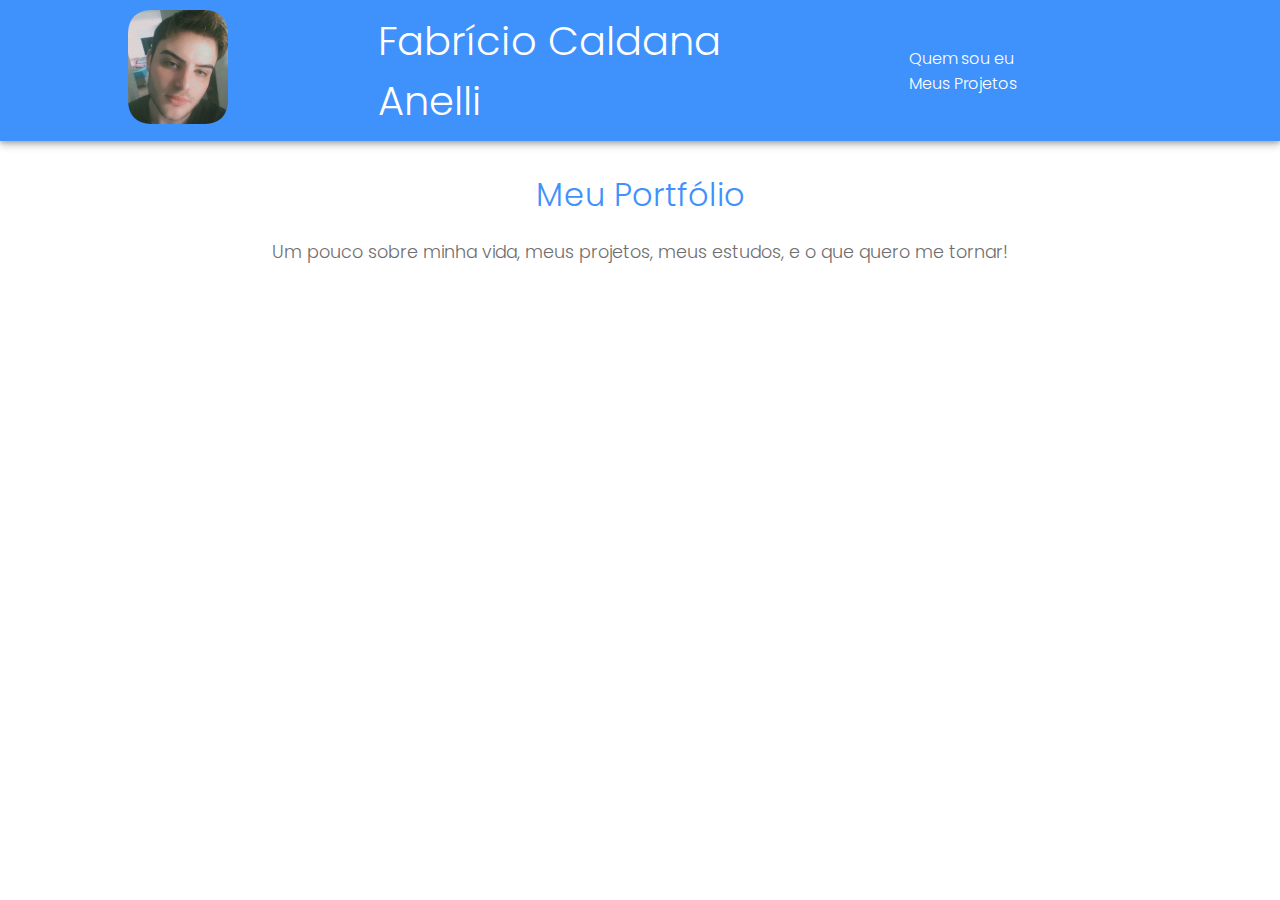
<file: index.html>
<!DOCTYPE html>
<html lang="en">

<head>
    <meta charset="UTF-8">
    <meta http-equiv="X-UA-Compatible" content="IE=edge">
    <meta name="viewport" content="width=device-width, initial-scale=1.0">
    <link rel="stylesheet" href="style.css">
    <title>Meu Portfólio</title>
</head>

<body>
    <header class="shadow">
        <a href="index.html"><img class="logo" src="img/photo.png" alt="logo"></a>
        <div class="nome">
                <h1>Fabrício Caldana Anelli</h1>
        </div>
        <nav>
            <ul class="nav__links">
                <li>
                    <a href="about/about.html">Quem sou eu</a>
                </li>
                <li>
                    <a href="projects/projects.html">Meus Projetos</a>
                </li>
            </ul>
        </nav>
    </header>

    <div class="titulo">
        <h1>Meu Portfólio</h1>
    </div>
    <div class="conteudo">
        <p>Um pouco sobre minha vida, meus projetos, meus estudos, e o que quero me tornar!</p>
    </div>
</body>

</html>
</file>
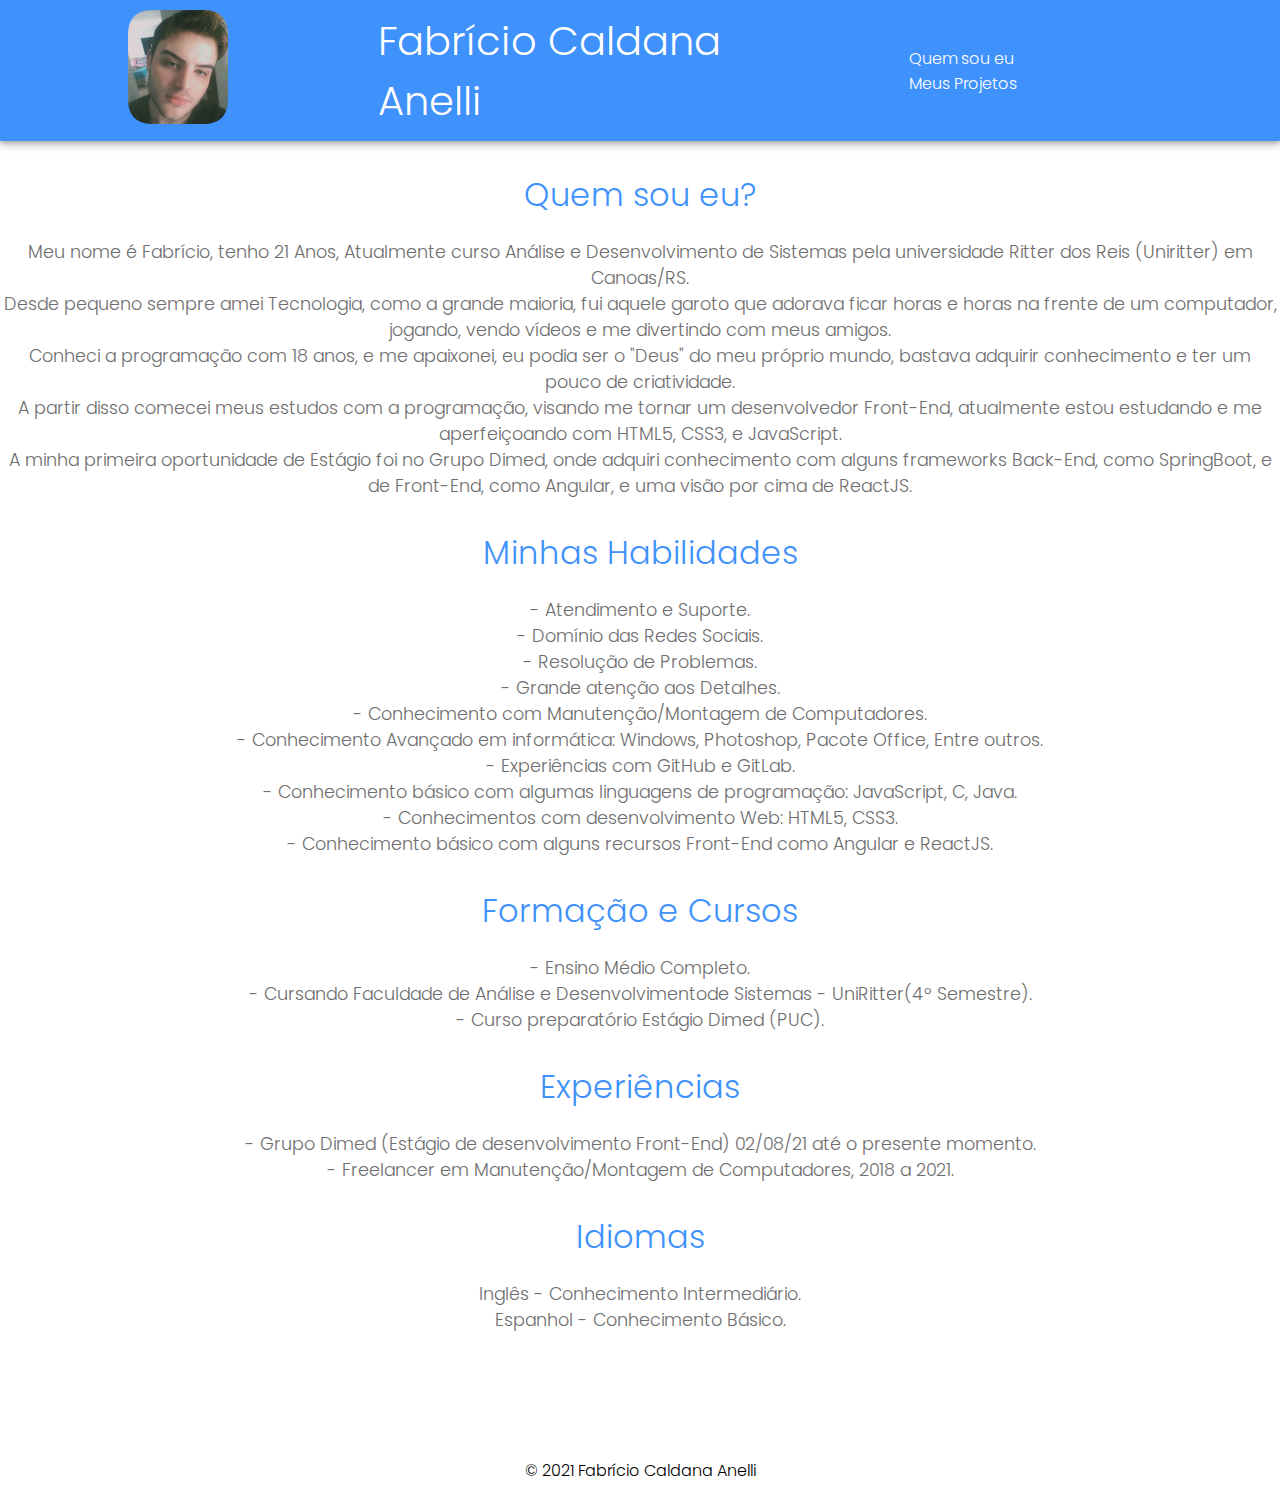
<file: about/about.html>
<!DOCTYPE html>
<html lang="en">

<head>
    <meta charset="UTF-8">
    <meta http-equiv="X-UA-Compatible" content="IE=edge">
    <meta name="viewport" content="width=device-width, initial-scale=1.0">
    <link rel="stylesheet" href="style.css">
    <title>Quem sou eu</title>
</head>

<body>
    <header class="shadow">
            <a href="../index.html"><img class="logo" src="../img/photo.png" alt="logo"></a>
        <div class="nome">
            <h1>Fabrício Caldana Anelli</h1>
        </div>
        <nav>
            <ul class="nav__links">
                <li>
                    <a href="about.html">Quem sou eu</a>
                </li>
                <li>
                    <a href="../projects/projects.html">Meus Projetos</a>
                </li>
            </ul>
        </nav>
    </header>

    <div class="titulo">
        <h1>Quem sou eu?</h1>
    </div>
    <div class="conteudo">
        <p>Meu nome é Fabrício, tenho 21 Anos, Atualmente curso Análise e Desenvolvimento de Sistemas pela universidade
            Ritter dos Reis
            (Uniritter) em Canoas/RS.<br>Desde pequeno sempre amei Tecnologia, como a grande maioria, fui aquele garoto
            que adorava ficar horas e horas na frente de um computador, jogando, vendo vídeos e me divertindo com meus
            amigos.<br>Conheci a programação com 18 anos, e me apaixonei, eu podia ser o "Deus" do meu próprio mundo,
            bastava adquirir conhecimento e ter um pouco de criatividade.<br>A partir disso comecei meus estudos com a
            programação, visando me tornar um desenvolvedor Front-End, atualmente estou estudando e me aperfeiçoando com
            HTML5, CSS3, e JavaScript.<br>A minha primeira oportunidade de Estágio foi no Grupo Dimed, onde adquiri
            conhecimento com alguns frameworks Back-End, como SpringBoot, e de Front-End, como Angular, e uma visão por
            cima de ReactJS.</p>
    </div>
    <div class="titulo">
        <h1>Minhas Habilidades</h1>
    </div>
    <div class="conteudo">
        <p> - Atendimento e Suporte. <br>
            - Domínio das Redes Sociais. <br>
            - Resolução de Problemas. <br>
            - Grande atenção aos Detalhes. <br>
            - Conhecimento com
            Manutenção/Montagem de Computadores. <br>
            - Conhecimento Avançado em informática: Windows, Photoshop, Pacote Office, Entre outros. <br>
            - Experiências com GitHub e GitLab. <br>
            - Conhecimento básico com algumas linguagens de programação: JavaScript, C, Java. <br>
            - Conhecimentos com desenvolvimento Web: HTML5, CSS3. <br>
            - Conhecimento básico com alguns recursos Front-End como Angular e ReactJS.</p>
    </div>

    <div class="titulo">
        <h1>Formação e Cursos</h1>
    </div>
    <div class="conteudo">
        <p>- Ensino Médio Completo. <br>
            - Cursando Faculdade de Análise e Desenvolvimentode Sistemas - UniRitter(4º Semestre). <br>
            - Curso preparatório Estágio Dimed (PUC).</p>
    </div>
    </div>

    <div class="titulo">
        <h1>Experiências</h1>
    </div>
    <div class="conteudo">
        <p>- Grupo Dimed (Estágio de desenvolvimento Front-End) 02/08/21 até o presente momento. <br>
            - Freelancer em Manutenção/Montagem de Computadores, 2018 a 2021.</p>
    </div>
    <div class="titulo">
        <h1>Idiomas</h1>
    </div>
    <div class="conteudo">
        <p>Inglês - Conhecimento Intermediário. <br>
            Espanhol - Conhecimento Básico.</p> <br><br>
    </div>

    <br><br><br>

    <footer>
        <p3>© 2021 Fabrício Caldana Anelli</p3>
        <br><br>
    </footer>

</body>

</html>
</file>
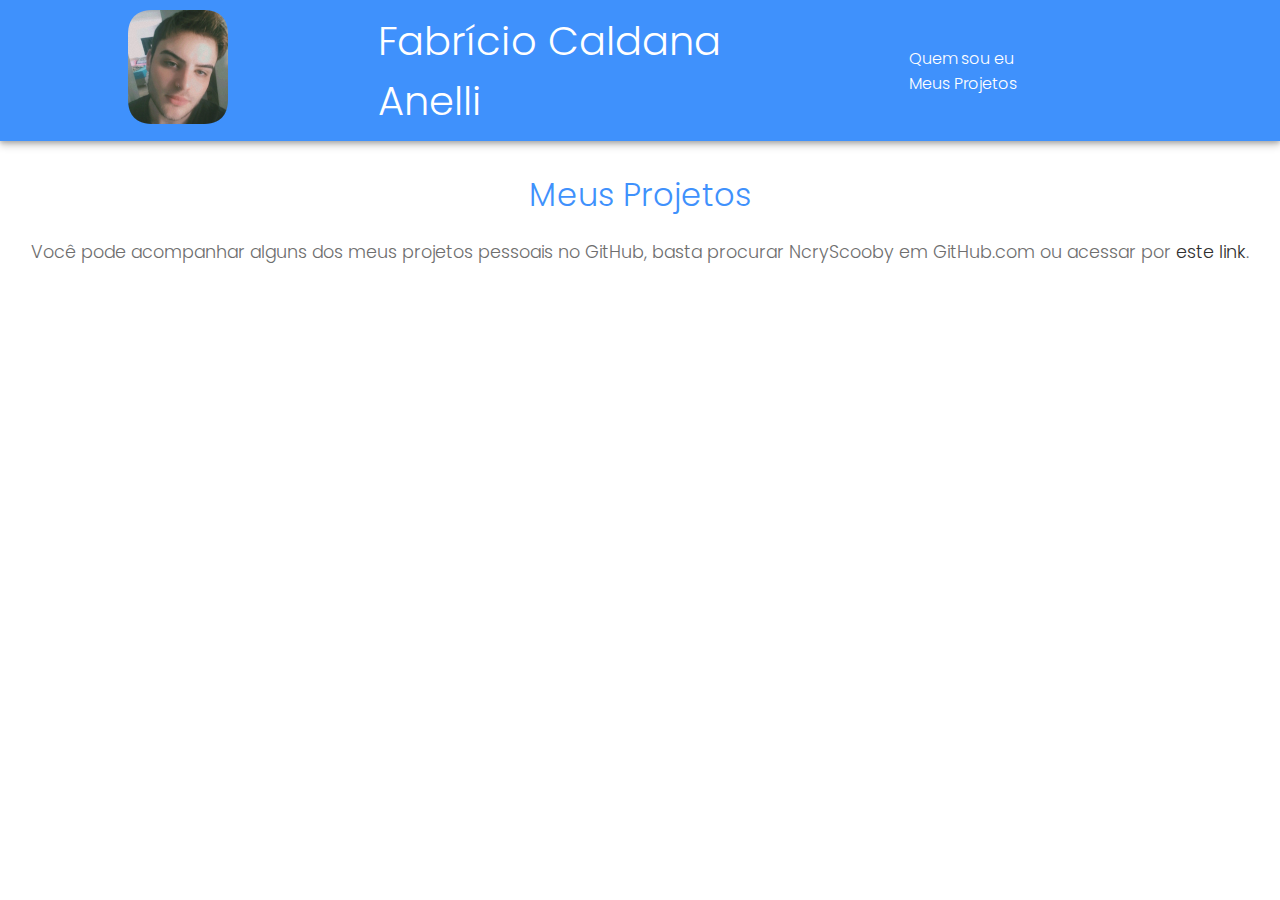
<file: projects/projects.html>
<!DOCTYPE html>
<html lang="en">

<head>
    <meta charset="UTF-8">
    <meta http-equiv="X-UA-Compatible" content="IE=edge">
    <meta name="viewport" content="width=device-width, initial-scale=1.0">
    <link rel="stylesheet" href="style.css">
    <title>Meus Projetos</title>
</head>

<body>
    <header class="shadow">
        <a href="../index.html"><img class="logo" src="../img/photo.png" alt="logo"></a>
        <div class="nome">
            <h1>Fabrício Caldana Anelli</h1>
        </div>
        <nav>
            <ul class="nav__links">
                <li>
                    <a href="../about/about.html">Quem sou eu</a>
                </li>
                <li>
                    <a href="projects.html">Meus Projetos</a>
                </li>
            </ul>
        </nav>
    </header>

    <div class="titulo">
        <h1>Meus Projetos</h1>
    </div>
    <div class="conteudo">
        <p>Você pode acompanhar alguns dos meus projetos pessoais no GitHub, basta procurar <strong>NcryScooby</strong> em GitHub.com ou acessar por <a href="https://github.com/NcryScooby" target="_blank" id="link">este link</a>.</p>
    </div>
</body>

</html>
</file>
<file: style.css>
@import url("https://fonts.googleapis.com/css2?family=Poppins:ital,wght@0,100;0,200;0,300;0,400;0,500;0,600;0,700;0,800;0,900;1,100;1,200;1,300;1,400;1,500;1,600;1,700;1,800;1,900&display=swap");

* {
  margin: 0;
  border: 0;
  padding: 0;
  vertical-align: baseline;
  list-style: none;
  box-sizing: border-box;
  font-family: "Poppins", sans-serif;
  font-weight: 300;
}

body {
  background: #ffffff;
}

.shadow {
  box-shadow: 0 2px 4px rgba(0, 0, 0, 0.16), 0 4px 8px rgba(0, 0, 0, 0.23);
}

li,
a,
button {
  font-weight: 300;
  font-size: 1em;
  color: #ffffff;
  text-decoration: none;
}

header {
  display: flex;
  justify-content: flex-end;
  align-items: center;
  padding: 10px 10%;
  background-color: #3f91fc;
}

.logo {
  cursor: pointer;
  padding-right: 150px;
}

.nav__links {
  list-style: none;
}

.nav__links li {
  display: inline-block;
  padding: 0px 20px;
}

.nav__links li a {
  transition: all 0.3s ease 0s;
}

.nav__links li a:hover {
  color: #6e6e6e;
}

.nome {
  color: white;
  padding-right: 105px;
  font-size: 20px;
}

.titulo {
  padding-top: 30px;
  font-weight: 300;
  display: flex;
  justify-content: center;
  color: #3f91fc;
}

.conteudo p{
  padding-top: 20px;
  text-align: center;
  color: #6e6e6e;
  font-size: 1.1em;
}
</file>
<file: about/style.css>
@import url("https://fonts.googleapis.com/css2?family=Poppins:ital,wght@0,100;0,200;0,300;0,400;0,500;0,600;0,700;0,800;0,900;1,100;1,200;1,300;1,400;1,500;1,600;1,700;1,800;1,900&display=swap");

* {
  margin: 0;
  border: 0;
  padding: 0;
  vertical-align: baseline;
  list-style: none;
  box-sizing: border-box;
  font-family: "Poppins", sans-serif;
  font-weight: 300;
}

body {
  background: #ffffff;
}

.shadow {
  box-shadow: 0 2px 4px rgba(0, 0, 0, 0.16), 0 4px 8px rgba(0, 0, 0, 0.23);
}

li,
a,
button {
  font-weight: 300;
  font-size: 1em;
  color: #ffffff;
  text-decoration: none;
}

header {
  display: flex;
  justify-content: flex-end;
  align-items: center;
  padding: 10px 10%;
  background-color: #3f91fc;
}

.logo {
  cursor: pointer;
  padding-right: 150px;
}

.nav__links {
  list-style: none;
}

.nav__links li {
  display: inline-block;
  padding: 0px 20px;
}

.nav__links li a {
  transition: all 0.3s ease 0s;
}

.nav__links li a:hover {
  color: #6e6e6e;
}

.nome {
  color: white;
  padding-right: 105px;
  font-size: 20px;
}

.titulo {
  padding-top: 30px;
  font-weight: 300;
  display: flex;
  justify-content: center;
  color: #3f91fc;
}

.conteudo p{
  padding-top: 20px;
  text-align: center;
  color: #6e6e6e;
  font-size: 1.1em;
}

::-webkit-scrollbar-track {
  background-color: #cecece;
}

::-webkit-scrollbar {
  width: 15px;
  background: #F4F4F4;
}

::-webkit-scrollbar-thumb {
  background: #a5a5a5;
}

footer {
  text-align: center;
}
</file>
<file: projects/style.css>
@import url("https://fonts.googleapis.com/css2?family=Poppins:ital,wght@0,100;0,200;0,300;0,400;0,500;0,600;0,700;0,800;0,900;1,100;1,200;1,300;1,400;1,500;1,600;1,700;1,800;1,900&display=swap");

* {
  margin: 0;
  border: 0;
  padding: 0;
  vertical-align: baseline;
  list-style: none;
  box-sizing: border-box;
  font-family: "Poppins", sans-serif;
  font-weight: 300;
}

body {
  background: #ffffff;
}

.shadow {
  box-shadow: 0 2px 4px rgba(0, 0, 0, 0.16), 0 4px 8px rgba(0, 0, 0, 0.23);
}

li,
a,
button {
  font-weight: 300;
  font-size: 1em;
  color: #ffffff;
  text-decoration: none;
}

header {
  display: flex;
  justify-content: flex-end;
  align-items: center;
  padding: 10px 10%;
  background-color: #3f91fc;
}

.logo {
  cursor: pointer;
  padding-right: 150px;
}

.nav__links {
  list-style: none;
}

.nav__links li {
  display: inline-block;
  padding: 0px 20px;
}

.nav__links li a {
  transition: all 0.3s ease 0s;
}

.nav__links li a:hover {
  color: #6e6e6e;
}

.nome {
  color: white;
  padding-right: 105px;
  font-size: 20px;
}

.titulo {
  padding-top: 30px;
  font-weight: 300;
  display: flex;
  justify-content: center;
  color: #3f91fc;
}

.conteudo p{
  padding-top: 20px;
  text-align: center;
  color: #6e6e6e;
  font-size: 1.1em;
}

#link{
  color: #303030;
}
</file>
